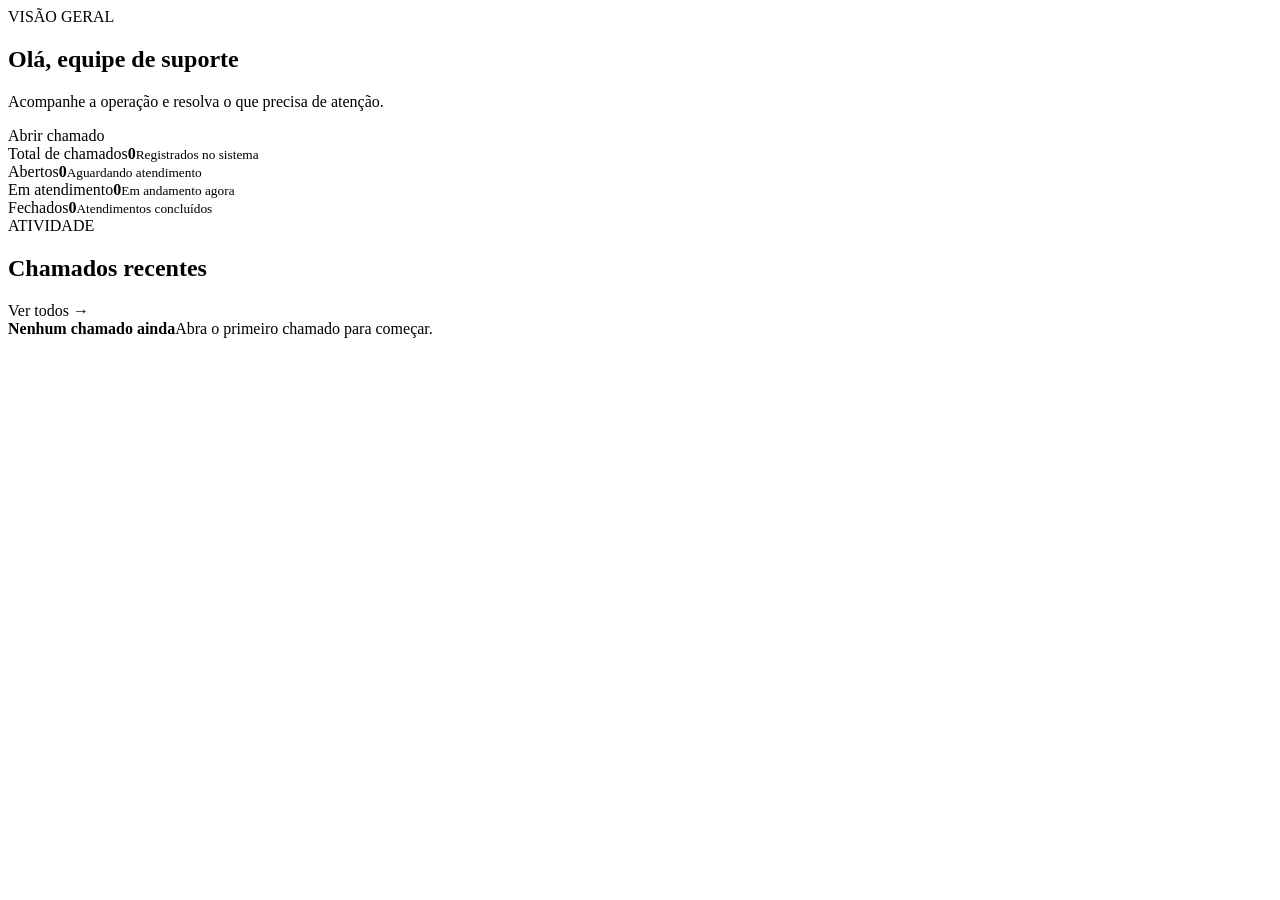
<file: src/main/resources/templates/index.html>
<!DOCTYPE html>
<html lang="pt-BR" xmlns:th="http://www.thymeleaf.org">
<head><meta charset="UTF-8"><meta name="viewport" content="width=device-width,initial-scale=1"><title>Painel · Central de Suporte</title><link rel="stylesheet" th:href="@{/css/app.css}"></head>
<body>
<header th:replace="~{fragments/layout :: header('painel')}"></header>
<main class="container">
  <section class="hero"><div><span class="eyebrow">VISÃO GERAL</span><h1>Olá, equipe de suporte</h1><p>Acompanhe a operação e resolva o que precisa de atenção.</p></div><a class="button primary" th:href="@{/app/chamados/novo}">Abrir chamado</a></section>
  <section class="stats">
    <article class="stat"><span>Total de chamados</span><strong th:text="${total}">0</strong><small>Registrados no sistema</small></article>
    <article class="stat amber"><span>Abertos</span><strong th:text="${abertos}">0</strong><small>Aguardando atendimento</small></article>
    <article class="stat blue"><span>Em atendimento</span><strong th:text="${atendimento}">0</strong><small>Em andamento agora</small></article>
    <article class="stat green"><span>Fechados</span><strong th:text="${fechados}">0</strong><small>Atendimentos concluídos</small></article>
  </section>
  <section class="panel"><div class="panel-title"><div><span class="eyebrow">ATIVIDADE</span><h2>Chamados recentes</h2></div><a th:href="@{/app/chamados}">Ver todos →</a></div>
    <div class="empty" th:if="${#lists.isEmpty(recentes)}"><strong>Nenhum chamado ainda</strong><span>Abra o primeiro chamado para começar.</span></div>
    <div class="ticket-list"><a class="ticket-row" th:each="item : ${recentes}" th:href="@{/app/chamados/{id}(id=${item.id})}"><span class="ticket-id" th:text="'CH-' + ${item.id}"></span><span class="ticket-main"><strong th:text="${item.titulo}"></strong><small th:text="${#temporals.format(item.dataAbertura, 'dd/MM/yyyy HH:mm')}"></small></span><span class="badge" th:classappend="${item.prioridade.name().toLowerCase()}" th:text="${item.prioridade}"></span><span class="badge status" th:text="${#strings.replace(item.status, '_', ' ')}"></span></a></div>
  </section>
</main>
</body></html>
</file>
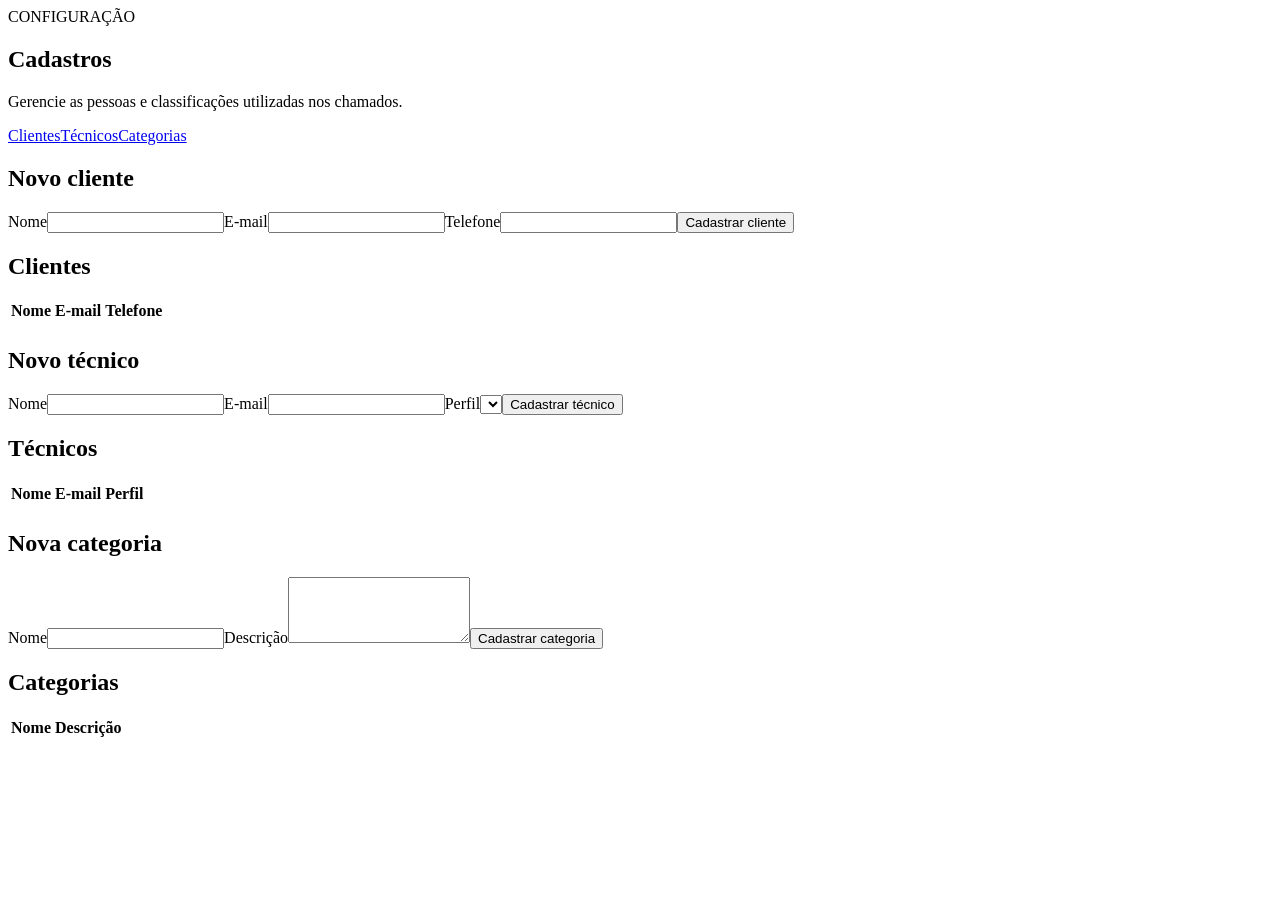
<file: src/main/resources/templates/cadastros.html>
<!DOCTYPE html><html lang="pt-BR" xmlns:th="http://www.thymeleaf.org"><head><meta charset="UTF-8"><meta name="viewport" content="width=device-width,initial-scale=1"><title>Cadastros · Central de Suporte</title><link rel="stylesheet" th:href="@{/css/app.css}"></head><body><header th:replace="~{fragments/layout :: header('cadastros')}"></header><main class="container"><div th:replace="~{fragments/layout :: mensagens}"></div><section class="page-heading"><div><span class="eyebrow">CONFIGURAÇÃO</span><h1>Cadastros</h1><p>Gerencie as pessoas e classificações utilizadas nos chamados.</p></div></section><div class="tabs"><a href="#clientes">Clientes</a><a href="#tecnicos">Técnicos</a><a href="#categorias">Categorias</a></div>
<section class="registry" id="clientes"><div class="panel form-card"><h2>Novo cliente</h2><form method="post" th:action="@{/app/clientes}"><label>Nome<input name="nome" required maxlength="100"></label><label>E-mail<input name="email" type="email" required maxlength="120"></label><label>Telefone<input name="telefone" maxlength="20"></label><button class="button primary full" type="submit">Cadastrar cliente</button></form></div><div class="panel table-panel"><div class="panel-title"><h2>Clientes</h2><span th:text="${#lists.size(clientes)} + ' cadastrados'"></span></div><div class="table-wrap"><table><thead><tr><th>Nome</th><th>E-mail</th><th>Telefone</th></tr></thead><tbody><tr th:each="c : ${clientes}"><td><strong th:text="${c.nome}"></strong></td><td th:text="${c.email}"></td><td th:text="${#strings.isEmpty(c.telefone) ? '—' : c.telefone}"></td></tr></tbody></table></div></div></section>
<section class="registry" id="tecnicos"><div class="panel form-card"><h2>Novo técnico</h2><form method="post" th:action="@{/app/tecnicos}"><label>Nome<input name="nome" required maxlength="100"></label><label>E-mail<input name="email" type="email" required maxlength="120"></label><label>Perfil<select name="perfil" required><option th:each="p : ${perfis}" th:value="${p}" th:text="${p}"></option></select></label><button class="button primary full" type="submit">Cadastrar técnico</button></form></div><div class="panel table-panel"><div class="panel-title"><h2>Técnicos</h2><span th:text="${#lists.size(tecnicos)} + ' cadastrados'"></span></div><div class="table-wrap"><table><thead><tr><th>Nome</th><th>E-mail</th><th>Perfil</th></tr></thead><tbody><tr th:each="t : ${tecnicos}"><td><strong th:text="${t.nome}"></strong></td><td th:text="${t.email}"></td><td><span class="badge status" th:text="${t.perfil}"></span></td></tr></tbody></table></div></div></section>
<section class="registry" id="categorias"><div class="panel form-card"><h2>Nova categoria</h2><form method="post" th:action="@{/app/categorias}"><label>Nome<input name="nome" required maxlength="100"></label><label>Descrição<textarea name="descricao" maxlength="255" rows="4"></textarea></label><button class="button primary full" type="submit">Cadastrar categoria</button></form></div><div class="panel table-panel"><div class="panel-title"><h2>Categorias</h2><span th:text="${#lists.size(categorias)} + ' cadastradas'"></span></div><div class="table-wrap"><table><thead><tr><th>Nome</th><th>Descrição</th></tr></thead><tbody><tr th:each="c : ${categorias}"><td><strong th:text="${c.nome}"></strong></td><td th:text="${#strings.isEmpty(c.descricao) ? '—' : c.descricao}"></td></tr></tbody></table></div></div></section>
</main></body></html>
</file>
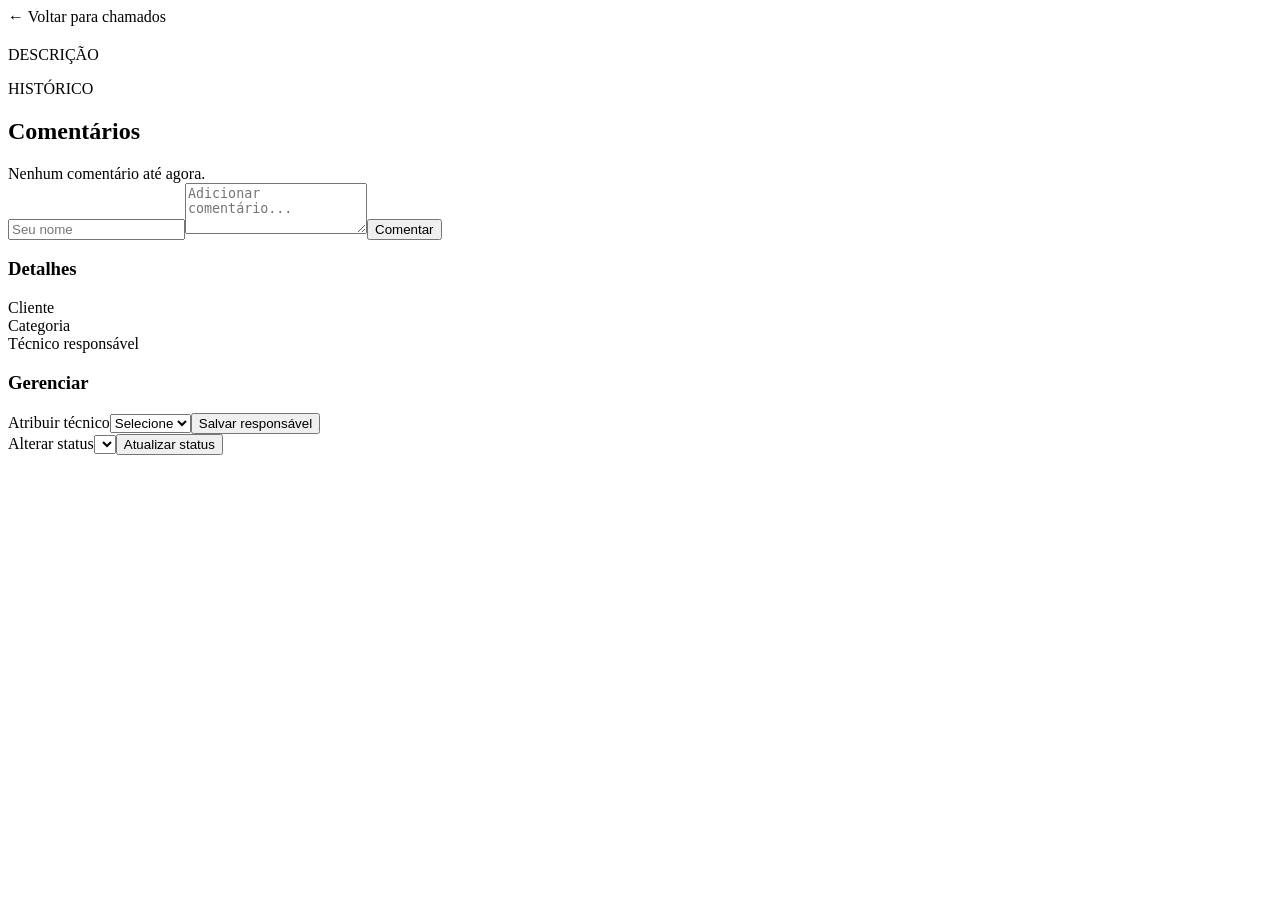
<file: src/main/resources/templates/chamados/detalhe.html>
<!DOCTYPE html><html lang="pt-BR" xmlns:th="http://www.thymeleaf.org"><head><meta charset="UTF-8"><meta name="viewport" content="width=device-width,initial-scale=1"><title th:text="${chamado.titulo} + ' · Central de Suporte'"></title><link rel="stylesheet" th:href="@{/css/app.css}"></head><body><header th:replace="~{fragments/layout :: header('chamados')}"></header><main class="container"><div th:replace="~{fragments/layout :: mensagens}"></div><a class="back" th:href="@{/app/chamados}">← Voltar para chamados</a><section class="detail-head"><div><div class="detail-meta"><span class="mono" th:text="'CH-' + ${chamado.id}"></span><span class="badge" th:classappend="${chamado.prioridade.name().toLowerCase()}" th:text="${chamado.prioridade}"></span><span class="badge status" th:text="${#strings.replace(chamado.status, '_', ' ')}"></span></div><h1 th:text="${chamado.titulo}"></h1><p th:text="'Aberto em ' + ${#temporals.format(chamado.dataAbertura, 'dd/MM/yyyy \à\s HH:mm')}"></p></div></section>
<div class="detail-grid"><div class="stack"><section class="panel content-card"><span class="eyebrow">DESCRIÇÃO</span><p class="description" th:text="${chamado.descricao}"></p></section><section class="panel content-card"><div class="panel-title"><div><span class="eyebrow">HISTÓRICO</span><h2>Comentários</h2></div><span th:text="${#lists.size(chamado.comentarios)} + ' registros'"></span></div><div class="comments"><article class="comment" th:each="c : ${chamado.comentarios}"><div class="avatar" th:text="${#strings.substring(c.autor,0,1)}"></div><div><div><strong th:text="${c.autor}"></strong><small th:text="${#temporals.format(c.data, 'dd/MM/yyyy HH:mm')}"></small></div><p th:text="${c.texto}"></p></div></article><div class="empty" th:if="${#lists.isEmpty(chamado.comentarios)}"><span>Nenhum comentário até agora.</span></div></div><form class="comment-form" method="post" th:action="@{/app/chamados/{id}/comentarios(id=${chamado.id})}"><input name="autor" required maxlength="100" placeholder="Seu nome"><textarea name="texto" required maxlength="2000" rows="3" placeholder="Adicionar comentário..."></textarea><button class="button dark" type="submit">Comentar</button></form></section></div>
<aside class="stack"><section class="panel side-card"><h3>Detalhes</h3><dl><dt>Cliente</dt><dd th:text="${cliente.nome}"></dd><dt>Categoria</dt><dd th:text="${categoria.nome}"></dd><dt>Técnico responsável</dt><dd th:text="${tecnico == null ? 'Não atribuído' : tecnico.nome}"></dd></dl></section><section class="panel side-card" th:if="${chamado.status.name() != 'FECHADO'}"><h3>Gerenciar</h3><form method="post" th:action="@{/app/chamados/{id}/atribuir(id=${chamado.id})}"><label>Atribuir técnico<select name="tecnicoId" required><option value="">Selecione</option><option th:each="t : ${tecnicos}" th:value="${t.id}" th:text="${t.nome}" th:selected="${t.id == chamado.tecnicoId}"></option></select></label><button class="button ghost full" type="submit">Salvar responsável</button></form><form method="post" th:action="@{/app/chamados/{id}/status(id=${chamado.id})}"><label>Alterar status<select name="status" required><option th:each="s : ${statusOpcoes}" th:value="${s}" th:text="${#strings.replace(s, '_', ' ')}" th:selected="${s == chamado.status}"></option></select></label><button class="button primary full" type="submit">Atualizar status</button></form></section></aside></div>
</main></body></html>
</file>
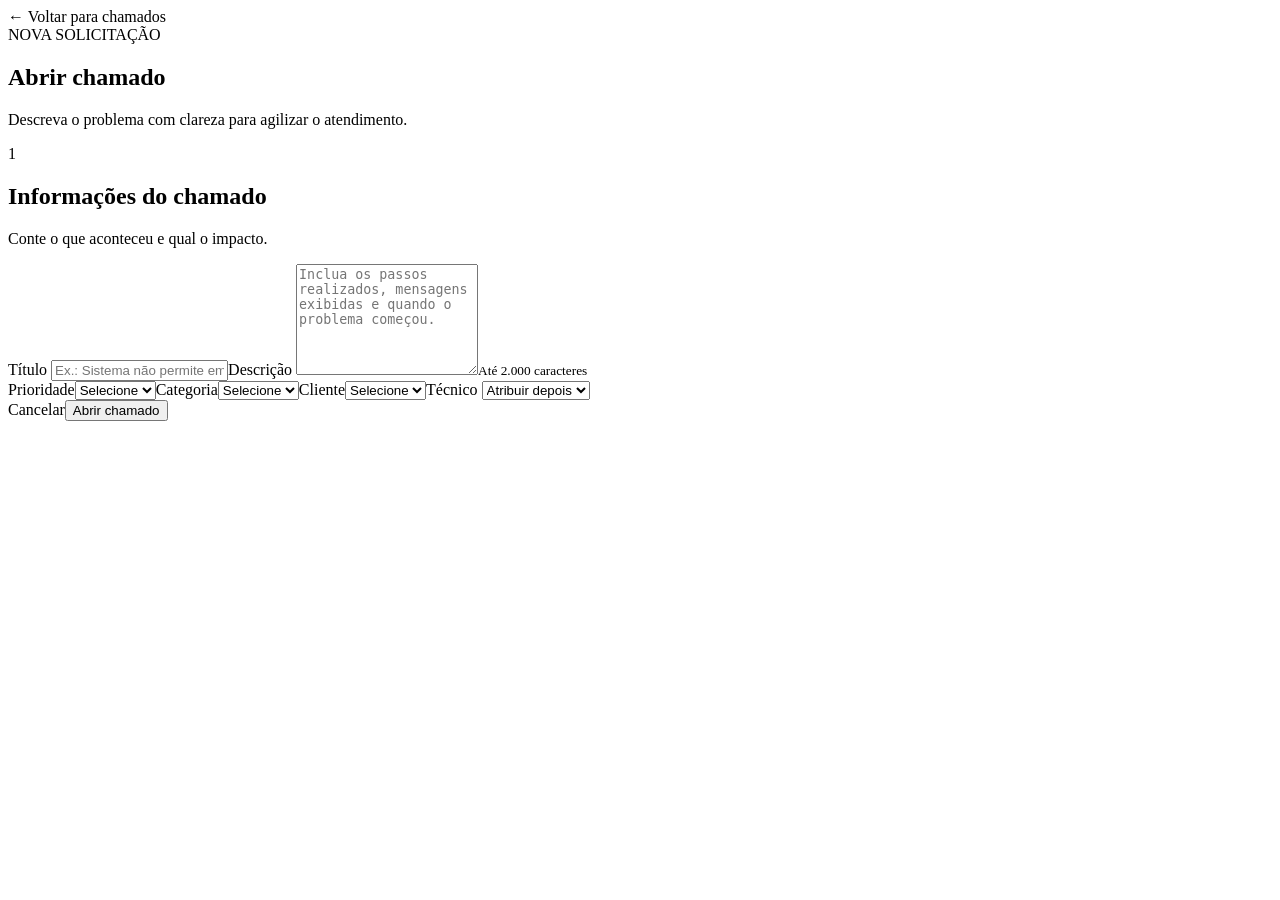
<file: src/main/resources/templates/chamados/formulario.html>
<!DOCTYPE html><html lang="pt-BR" xmlns:th="http://www.thymeleaf.org"><head><meta charset="UTF-8"><meta name="viewport" content="width=device-width,initial-scale=1"><title>Novo chamado · Central de Suporte</title><link rel="stylesheet" th:href="@{/css/app.css}"></head><body><header th:replace="~{fragments/layout :: header('chamados')}"></header><main class="container narrow"><div th:replace="~{fragments/layout :: mensagens}"></div><a class="back" th:href="@{/app/chamados}">← Voltar para chamados</a><section class="page-heading"><div><span class="eyebrow">NOVA SOLICITAÇÃO</span><h1>Abrir chamado</h1><p>Descreva o problema com clareza para agilizar o atendimento.</p></div></section>
<form class="panel form-card" method="post" th:action="@{/app/chamados}"><div class="form-section"><span class="step">1</span><div><h2>Informações do chamado</h2><p>Conte o que aconteceu e qual o impacto.</p></div></div><label>Título <input name="titulo" required maxlength="150" placeholder="Ex.: Sistema não permite emitir nota fiscal"></label><label>Descrição <textarea name="descricao" required maxlength="2000" rows="7" placeholder="Inclua os passos realizados, mensagens exibidas e quando o problema começou."></textarea><small>Até 2.000 caracteres</small></label><div class="grid-2"><label>Prioridade<select name="prioridade" required><option value="">Selecione</option><option th:each="p : ${prioridades}" th:value="${p}" th:text="${p}"></option></select></label><label>Categoria<select name="categoriaId" required><option value="">Selecione</option><option th:each="c : ${categorias}" th:value="${c.id}" th:text="${c.nome}"></option></select></label><label>Cliente<select name="clienteId" required><option value="">Selecione</option><option th:each="c : ${clientes}" th:value="${c.id}" th:text="${c.nome}"></option></select></label><label>Técnico <select name="tecnicoId"><option value="">Atribuir depois</option><option th:each="t : ${tecnicos}" th:value="${t.id}" th:text="${t.nome}"></option></select></label></div><div class="form-actions"><a class="button ghost" th:href="@{/app/chamados}">Cancelar</a><button class="button primary" type="submit">Abrir chamado</button></div></form>
</main></body></html>
</file>
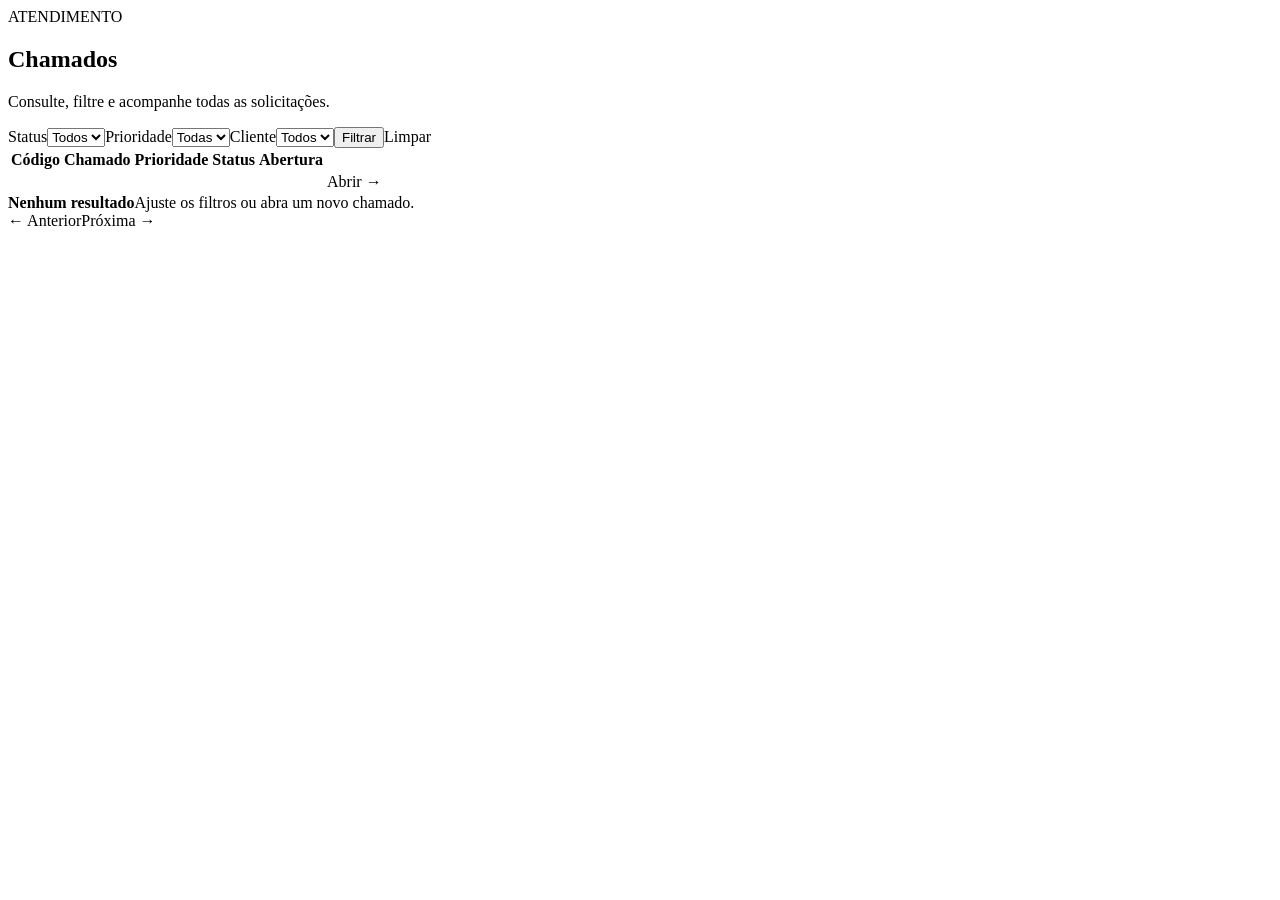
<file: src/main/resources/templates/chamados/lista.html>
<!DOCTYPE html><html lang="pt-BR" xmlns:th="http://www.thymeleaf.org"><head><meta charset="UTF-8"><meta name="viewport" content="width=device-width,initial-scale=1"><title>Chamados · Central de Suporte</title><link rel="stylesheet" th:href="@{/css/app.css}"></head><body>
<header th:replace="~{fragments/layout :: header('chamados')}"></header><main class="container"><div th:replace="~{fragments/layout :: mensagens}"></div>
<section class="page-heading"><div><span class="eyebrow">ATENDIMENTO</span><h1>Chamados</h1><p>Consulte, filtre e acompanhe todas as solicitações.</p></div></section>
<form class="filters panel" method="get" th:action="@{/app/chamados}"><label>Status<select name="status"><option value="">Todos</option><option th:each="op : ${statusOpcoes}" th:value="${op}" th:text="${#strings.replace(op, '_', ' ')}" th:selected="${op == statusSelecionado}"></option></select></label><label>Prioridade<select name="prioridade"><option value="">Todas</option><option th:each="op : ${prioridades}" th:value="${op}" th:text="${op}" th:selected="${op == prioridadeSelecionada}"></option></select></label><label>Cliente<select name="clienteId"><option value="">Todos</option><option th:each="c : ${clientes}" th:value="${c.id}" th:text="${c.nome}" th:selected="${c.id == clienteSelecionado}"></option></select></label><button class="button dark" type="submit">Filtrar</button><a class="button ghost" th:href="@{/app/chamados}">Limpar</a></form>
<section class="panel table-panel"><div class="table-wrap"><table><thead><tr><th>Código</th><th>Chamado</th><th>Prioridade</th><th>Status</th><th>Abertura</th><th></th></tr></thead><tbody><tr th:each="item : ${chamados.content}"><td class="mono" th:text="'CH-' + ${item.id}"></td><td><strong th:text="${item.titulo}"></strong><small th:text="${#strings.abbreviate(item.descricao, 70)}"></small></td><td><span class="badge" th:classappend="${item.prioridade.name().toLowerCase()}" th:text="${item.prioridade}"></span></td><td><span class="badge status" th:text="${#strings.replace(item.status, '_', ' ')}"></span></td><td th:text="${#temporals.format(item.dataAbertura, 'dd/MM/yyyy HH:mm')}"></td><td><a th:href="@{/app/chamados/{id}(id=${item.id})}">Abrir →</a></td></tr></tbody></table></div><div class="empty" th:if="${chamados.empty}"><strong>Nenhum resultado</strong><span>Ajuste os filtros ou abra um novo chamado.</span></div>
<div class="pagination" th:if="${chamados.totalPages > 1}"><a th:if="${chamados.hasPrevious()}" th:href="@{/app/chamados(page=${chamados.number - 1},status=${statusSelecionado},prioridade=${prioridadeSelecionada},clienteId=${clienteSelecionado})}">← Anterior</a><span th:text="'Página ' + ${chamados.number + 1} + ' de ' + ${chamados.totalPages}"></span><a th:if="${chamados.hasNext()}" th:href="@{/app/chamados(page=${chamados.number + 1},status=${statusSelecionado},prioridade=${prioridadeSelecionada},clienteId=${clienteSelecionado})}">Próxima →</a></div></section>
</main></body></html>
</file>
